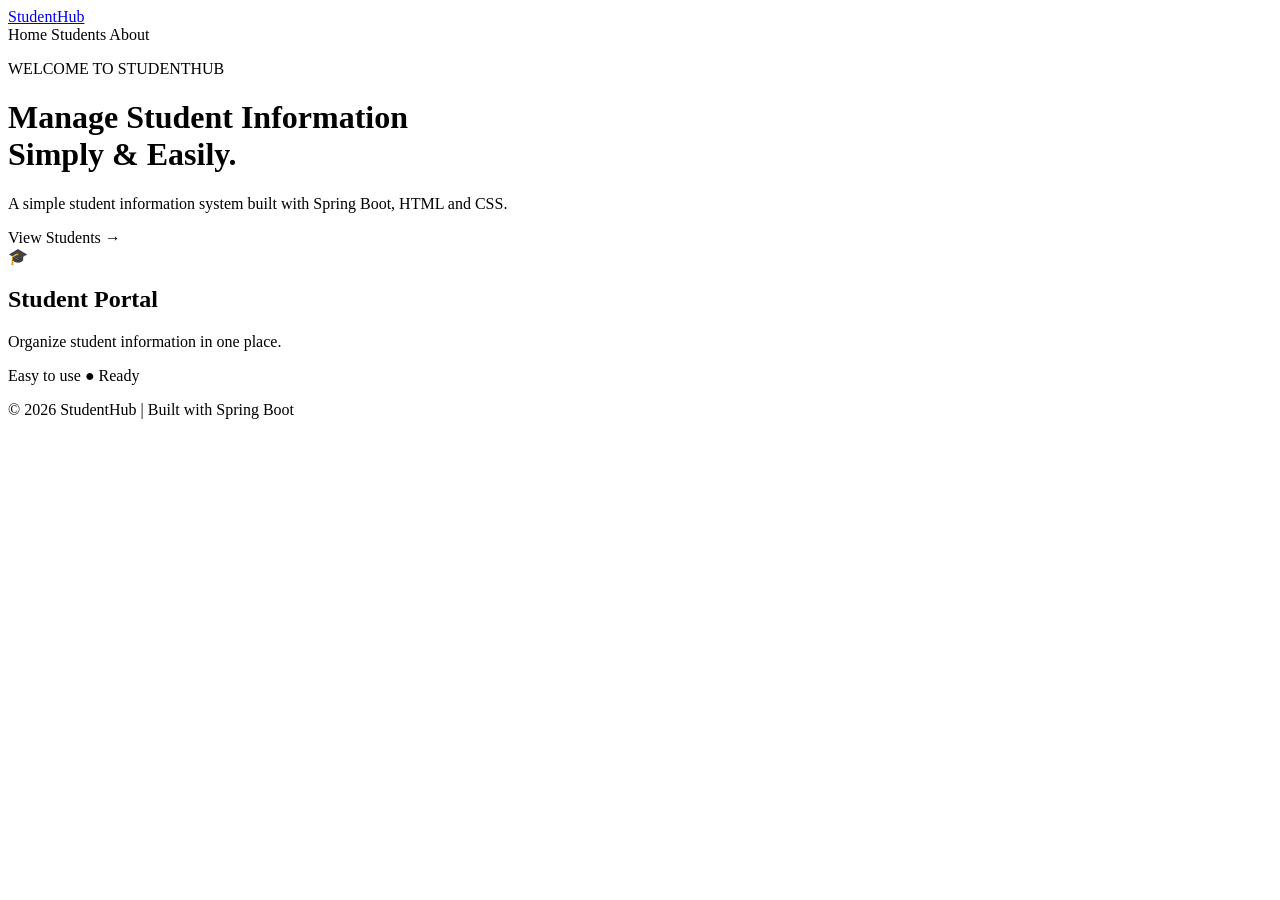
<file: demo1/target/classes/templates/index.html>
<!DOCTYPE html>
<html lang="en" xmlns:th="http://www.thymeleaf.org">
<head>
    <meta charset="UTF-8">
    <meta name="viewport" content="width=device-width, initial-scale=1.0">
    <title>Student System | Home</title>
    <link rel="stylesheet" th:href="@{/css/style.css}">
</head>
<body>

<header class="navbar">
    <a href="/" class="logo">Student<span>Hub</span></a>

    <nav>
        <a th:href="@{/}">Home</a>
        <a th:href="@{/students}">Students</a>
        <a th:href="@{/about}">About</a>
    </nav>
</header>

<main class="hero">
    <div class="hero-content">
        <p class="tag">WELCOME TO STUDENTHUB</p>

        <h1>Manage Student Information<br>
            <span>Simply & Easily.</span>
        </h1>

        <p class="description">
            A simple student information system built with
            Spring Boot, HTML and CSS.
        </p>

        <a class="btn" th:href="@{/students}">
            View Students →
        </a>
    </div>

    <div class="hero-card">
        <div class="icon">🎓</div>
        <h2>Student Portal</h2>
        <p>Organize student information in one place.</p>

        <div class="stat">
            <span>Easy to use</span>
            <span class="status">● Ready</span>
        </div>
    </div>
</main>

<footer>
    <p>© 2026 StudentHub | Built with Spring Boot</p>
</footer>

</body>
</html>
</file>
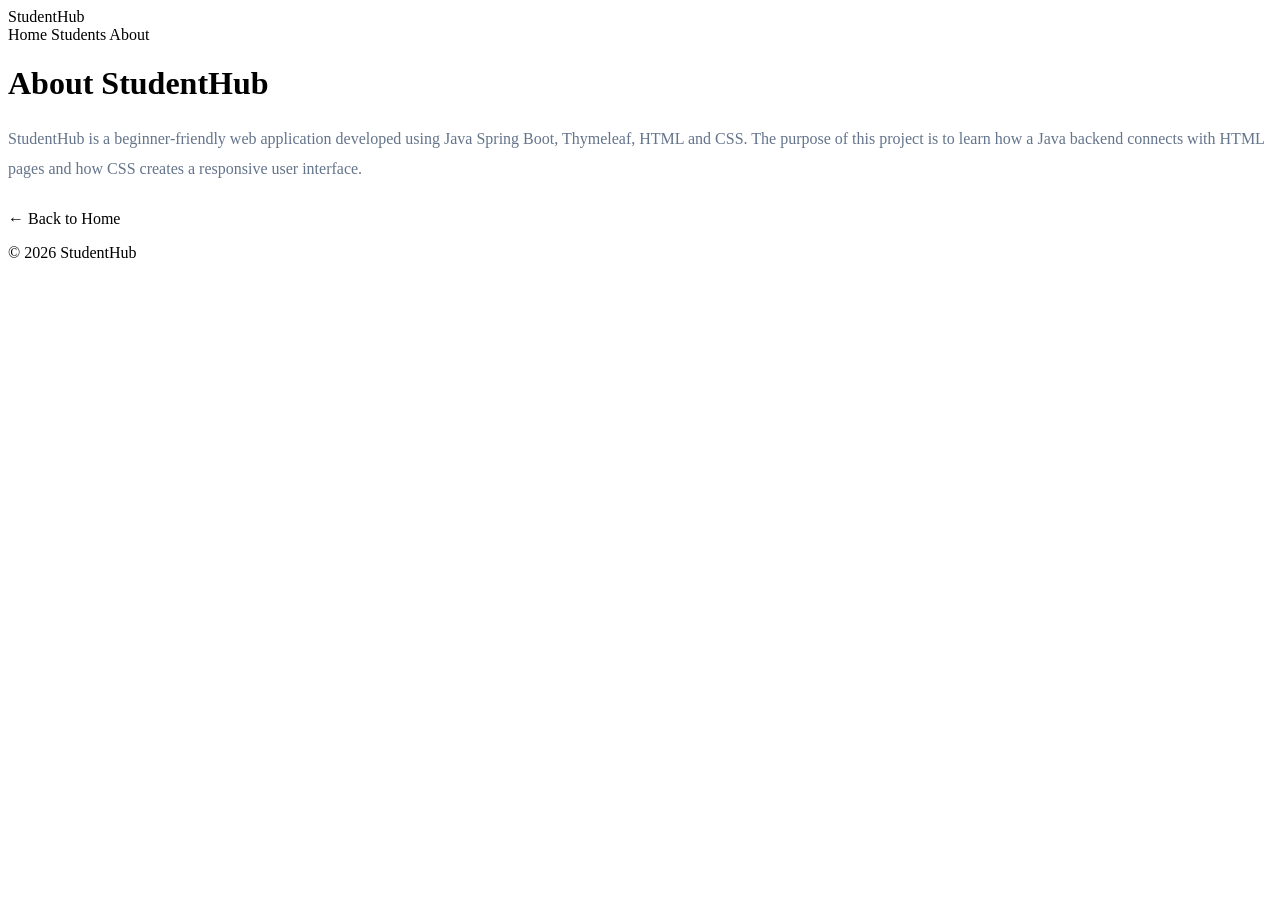
<file: demo1/target/classes/templates/about.html>
<!DOCTYPE html>
<html lang="en" xmlns:th="http://www.thymeleaf.org">
<head>
    <meta charset="UTF-8">
    <meta name="viewport" content="width=device-width, initial-scale=1.0">
    <title>About | StudentHub</title>
    <link rel="stylesheet" th:href="@{/css/style.css}">
</head>
<body>

<header class="navbar">
    <a th:href="@{/}" class="logo">Student<span>Hub</span></a>
    <nav>
        <a th:href="@{/}">Home</a>
        <a th:href="@{/students}">Students</a>
        <a th:href="@{/about}">About</a>
    </nav>
</header>

<main class="page-content">
    <h1>About StudentHub</h1>

    <p style="line-height: 1.9; color: #64748b;">
        StudentHub is a beginner-friendly web application
        developed using Java Spring Boot, Thymeleaf, HTML and CSS.

        The purpose of this project is to learn how a Java backend
        connects with HTML pages and how CSS creates a responsive
        user interface.
    </p>

    <p style="margin-top: 25px;">
        <a class="btn" th:href="@{/}">← Back to Home</a>
    </p>
</main>

<footer>
    <p>© 2026 StudentHub</p>
</footer>

</body>
</html>
</file>
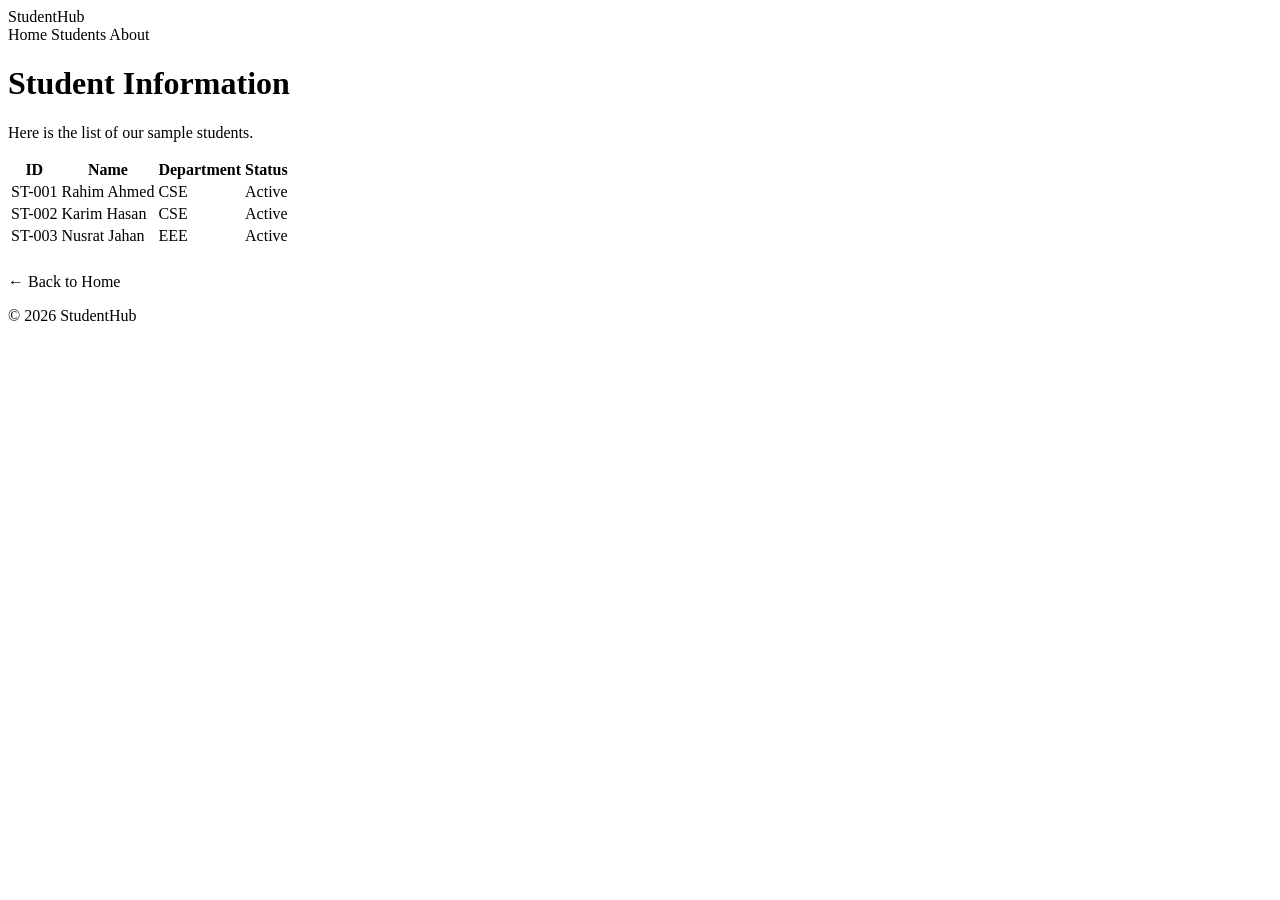
<file: demo1/target/classes/templates/students.html>
<!DOCTYPE html>
<html lang="en" xmlns:th="http://www.thymeleaf.org">
<head>
    <meta charset="UTF-8">
    <meta name="viewport" content="width=device-width, initial-scale=1.0">
    <title>Students | StudentHub</title>
    <link rel="stylesheet" th:href="@{/css/style.css}">
</head>
<body>

<header class="navbar">
    <a th:href="@{/}" class="logo">Student<span>Hub</span></a>
    <nav>
        <a th:href="@{/}">Home</a>
        <a th:href="@{/students}">Students</a>
        <a th:href="@{/about}">About</a>
    </nav>
</header>

<main class="page-content">
    <h1>Student Information</h1>
    <p>Here is the list of our sample students.</p>

    <table class="student-table">
        <thead>
        <tr>
            <th>ID</th>
            <th>Name</th>
            <th>Department</th>
            <th>Status</th>
        </tr>
        </thead>

        <tbody>
        <tr>
            <td>ST-001</td>
            <td>Rahim Ahmed</td>
            <td>CSE</td>
            <td>Active</td>
        </tr>
        <tr>
            <td>ST-002</td>
            <td>Karim Hasan</td>
            <td>CSE</td>
            <td>Active</td>
        </tr>
        <tr>
            <td>ST-003</td>
            <td>Nusrat Jahan</td>
            <td>EEE</td>
            <td>Active</td>
        </tr>
        </tbody>
    </table>

    <p style="margin-top: 25px;">
        <a class="btn" th:href="@{/}">← Back to Home</a>
    </p>
</main>

<footer>
    <p>© 2026 StudentHub</p>
</footer>

</body>
</html>
</file>
